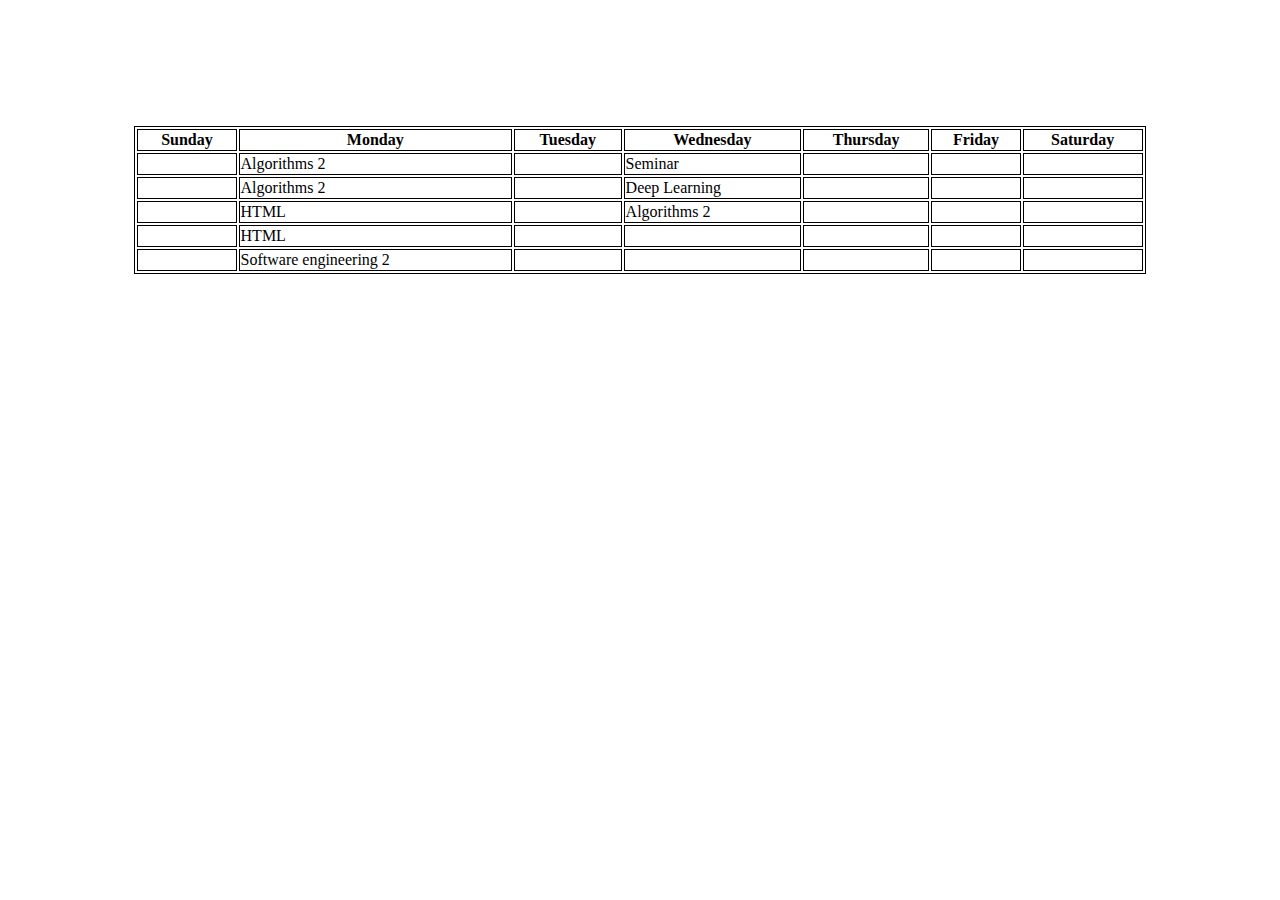
<file: temp/academicTable.html>
<html>
	<body>
	<style>
		table,th,td{
			border:1px solid black
		}
	</style>
		<table style="margin:10%;width:80%">
			<tr>
				<th>			
					<span>Sunday</span>
				</th>
				<th>
					<span>Monday</span>
				</th>
				<th>
					<span>Tuesday</span>
				</th>
				<th>
					<span>Wednesday</span>
				</th>
				<th>
					<span>Thursday</span>
				</th>
				<th>
					<span>Friday</span>
				</th>
				<th>
					<span>Saturday</span>
				</th>
			</tr>
			<tr>
				<td></td>
				<td title="class: 4/108">Algorithms 2</td>
				<td></td>
				<td title="class: 4/201">Seminar</td>
				<td></td>
				<td></td>
				<td></td>
			</tr>		
			<tr>
				<td></td>
				<td title="class: 4/108">Algorithms 2</td>
				<td></td>
				<td title="class: 4/216">Deep Learning</td>
				<td></td>
				<td></td>
				<td></td>
			</tr>
			<tr>
				<td></td>
				<td title="class: 4/204">HTML</td>
				<td></td>
				<td title="class: 4/201">Algorithms 2</td>
				<td></td>
				<td></td>
				<td></td>
			</tr>
			<tr>
				<td></td>
				<td title="class: 6/109">HTML</td>
				<td></td>
				<td></td>
				<td></td>
				<td></td>
				<td></td>
			</tr>
			<tr>
				<td></td>
				<td title="class: 6/109">Software engineering 2</td>
				<td></td>
				<td></td>
				<td></td>
				<td></td>
				<td></td>
			</tr>
		</table>
	</body>
</html>
</file>
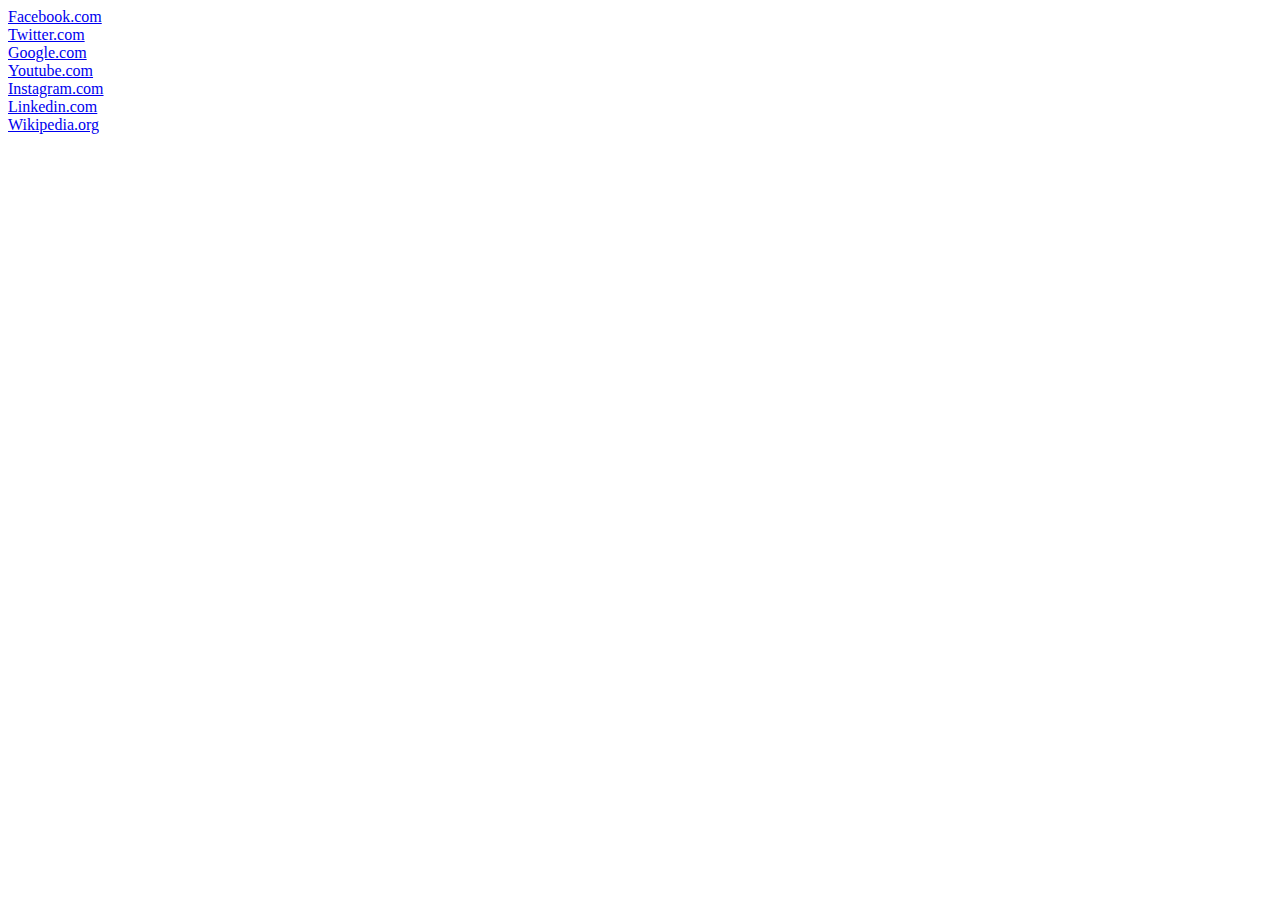
<file: temp/favoriteLinks.html>
<html>
	<head>
	</head>
	<body>
		<a href="http://facebook.com" target="_blank">Facebook.com</a></br>
		<a href="http://twitter.com" target="_blank">Twitter.com</a></br>
		  <a href="http://google.com" target="_blank">Google.com</a></br>
		  <a href="http://youtube.com" target="_blank">Youtube.com</a></br>
		  <a href="http://instagram.com" target="_blank">Instagram.com</a></br>
		  <a href="http://linkedin.com" target="_blank">Linkedin.com</a></br>
		  <a href="http://wikipedia.org" target="_blank">Wikipedia.org</a></br>
	</body>

</html>
</file>
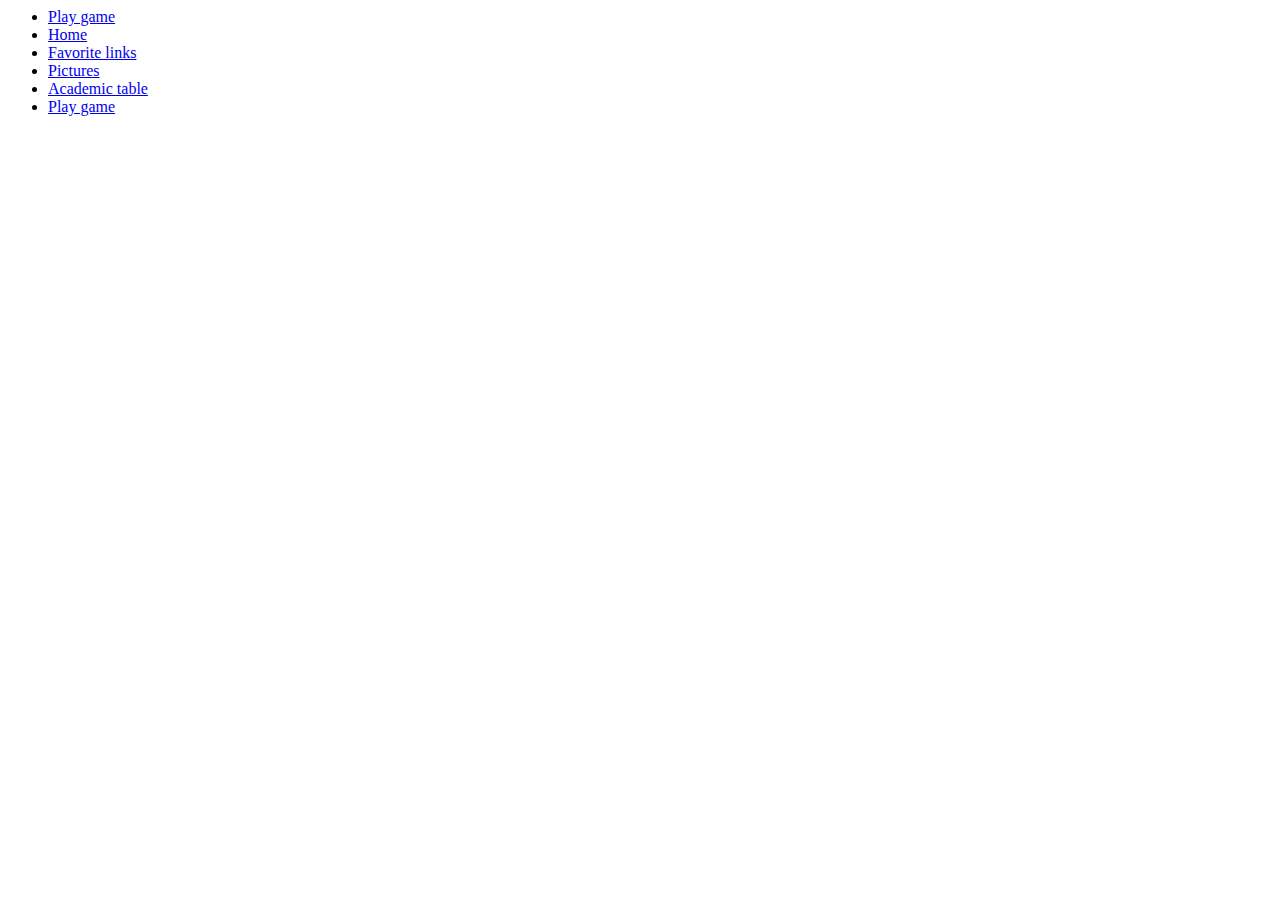
<file: temp/menu.html>
<html>
	<body>
		<ul>
			<li><a href="skate/index.php" target="mainFrame">Play game</a></li>
			<li><a href="home.html" target="mainFrame">Home</a></li>
			<li><a href="favoriteLinks.html" target="mainFrame">Favorite links</a></li>
			<li><a href="picutes.html" target="mainFrame">Pictures</a></li>
			<li><a href="academicTable.html" target="mainFrame">Academic table</a></li>
			<li><a href="TTT.html" target="mainFrame">Play game</a></li>
		</ul>
	</body>
</html>
</file>
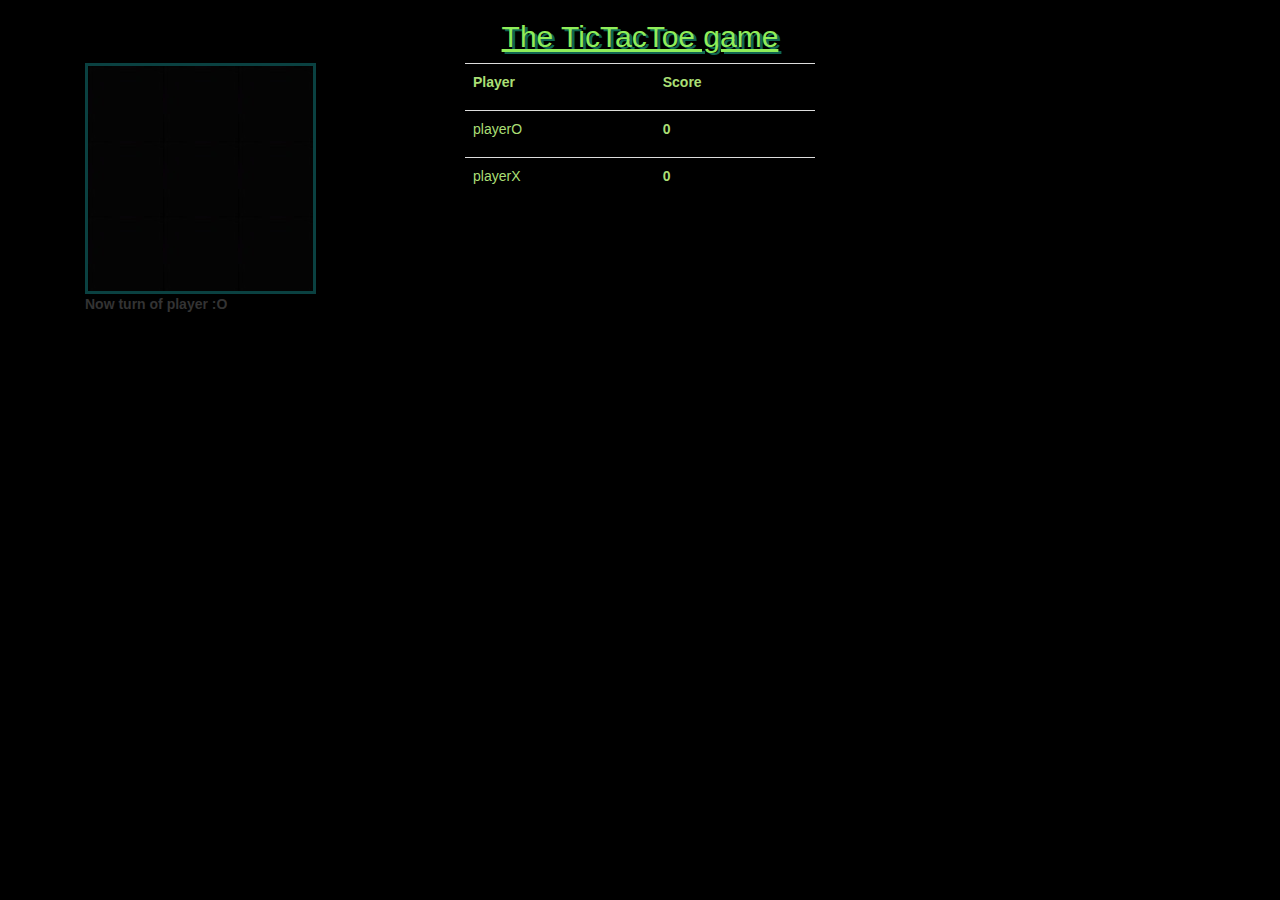
<file: temp/TTT.html>
<!DOCTYPE HTML>
    <head>
        <title>TicTacToe</title>
        <link rel="stylesheet" href="https://maxcdn.bootstrapcdn.com/bootstrap/3.3.7/css/bootstrap.min.css">
        <script src="https://ajax.googleapis.com/ajax/libs/jquery/3.3.1/jquery.min.js"></script>
        <script src="https://maxcdn.bootstrapcdn.com/bootstrap/3.3.7/js/bootstrap.min.js"></script>
        <script src = "funct.js"></script>
    </head>

    <body style="background-color:black">
        <style>
            table#t1{
                background-color:black;
                border:solid;
                border-color: rgb(10, 65, 65);
            }
            #scoreTab{
                color:rgb(170, 223, 117);
            }
            #head{
                text-decoration: underline;
                text-shadow: 3px 2px rgb(16, 102, 81);
            }
        </style>
        <div>
            <p id="status" style="display:none">game</p>
            <h2 id = "head" style="color:rgb(143, 238, 89);text-align: center" >The TicTacToe game</h2>
            
        </div>
        <div class="container">
            <div id="gameboard" class="col-xs-12 col-sm-6 col-lg-4">
                <table id="t1" >
                    <tr>
                        <td><img id="a1" src="empty.jpg" onclick="turn(this.id)"></td>
                        <td><img id="a2" src="empty.jpg" onclick="turn(this.id)"></td>
                        <td><img id="a3" src="empty.jpg" onclick="turn(this.id)"></td>
                    </tr>
                    <tr>
                        <td><img id="b1" src="empty.jpg" onclick="turn(this.id)"></td>
                        <td><img id="b2" src="empty.jpg" onclick="turn(this.id)"></td>
                        <td><img id="b3" src="empty.jpg" onclick="turn(this.id)"></td>
                    </tr>
                    <tr>
                        <td><img id="c1" src="empty.jpg" onclick="turn(this.id)"></td>
                        <td><img id="c2" src="empty.jpg" onclick="turn(this.id)"></td>
                        <td><img id="c3" src="empty.jpg" onclick="turn(this.id)"></td>
                    </tr>
                </table>  
                <div><label>Now turn of player :</label><label id="player">O</label></div>                 
                <div>
                    <label id="hidden" style="display:none">0</label>
                    <button id="new" type="button" class="btn btn-success btn-md" onclick="newGame()"style="display:none">new game</button>
                    <button id="reset" type="bitton" class="btn btn-success btn-md" onclick="resetScore()" style="display:none">reset</button>
                </div>
            </div>
            
            <div id="scoreTab" class="col-xs-12 col-sm-6 col-lg-4">
                <table class="table table-dark" >
                    <tr>
                        <th><p>Player</p></td>
                        <th><p>Score</p></td>
                    </tr>
                    <tr>
                        <td><p>playerO</p></td>
                        <td><p id="oScore"><b>0</b></p></td>
                    </tr>
                    <tr>
                        <td><p>playerX</p></td>
                        <td><p id="xScore"><b>0</b></p></td>
                    </tr>
                </table>
            </div> 
        </div>       
    </body>
</HTML>
</file>
